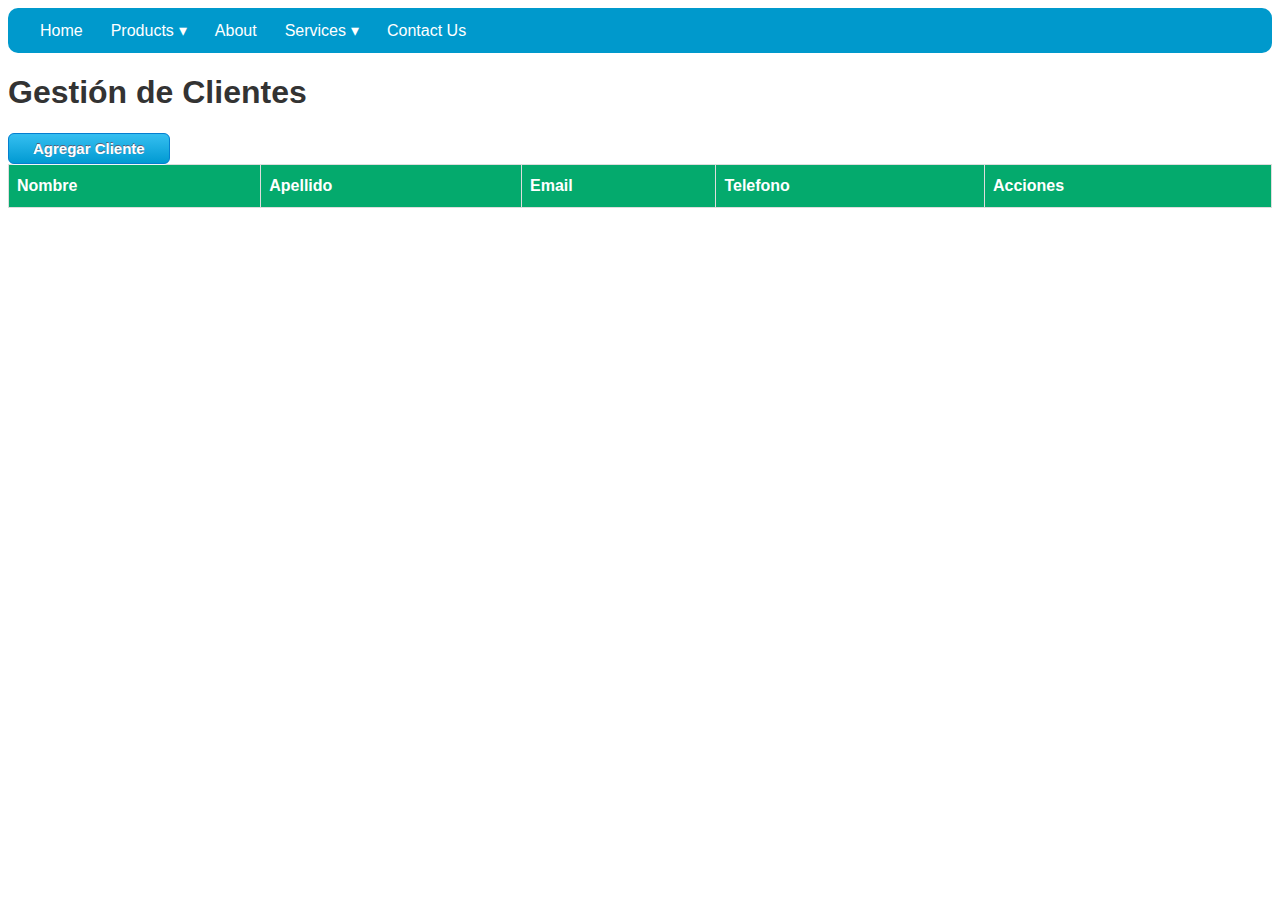
<file: index.html>
<!DOCTYPE html>
<html lang="en">

<head>
  <meta charset="UTF-8" />
  <meta http-equiv="X-UA-Compatible" content="IE=edge" />
  <meta name="viewport" content="width=device-width, initial-scale=1.0" />
  <title>Gestión de Clientes</title>
  <link rel="stylesheet" href="style.css" />
  <link rel="stylesheet" href="menu.css" />
</head>

<body>
  <nav id="menu">
    <input type="checkbox" id="responsive-menu" onclick="updatemenu()" /><label></label>
    <ul>
      <li><a href="http://">Home</a></li>
      <li>
        <a class="dropdown-arrow" href="http://">Products</a>
        <ul class="sub-menus">
          <li><a href="http://">Products 1</a></li>
          <li><a href="http://">Products 2</a></li>
          <li><a href="http://">Products 3</a></li>
          <li><a href="http://">Products 4</a></li>
        </ul>
      </li>
      <li><a href="http://">About</a></li>
      <li>
        <a class="dropdown-arrow" href="http://">Services</a>
        <ul class="sub-menus">
          <li><a href="http://">Services 1</a></li>
          <li><a href="http://">Services 2</a></li>
          <li><a href="http://">Services 3</a></li>
        </ul>
      </li>
      <li><a href="http://">Contact Us</a></li>
    </ul>
  </nav>

  <h1>Gestión de Clientes</h1>
  <a href="#" onclick="agregar()" id="btnAgregar" class="myButton">Agregar Cliente</a>
  <table id="customers">
    <thead>
      <tr>
        <th>Nombre</th>
        <th>Apellido</th>
        <th>Email</th>
        <th>Telefono</th>
        <th>Acciones</th>
      </tr>
    </thead>
    <tbody>

    </tbody>


  </table>

  <!-- Modal -->
  <div id="modal" class="modale" aria-hidden="true">
    <div class="modal-dialog">
      <div class="modal-header">
        <h2>Datos del Cliente</h2>
        <a href="#" onclick="cerrarModal()" class="btn-close closemodale" aria-hidden="true">&times;</a>
      </div>
      <div class="modal-body">
        <input type="hidden" id="txtId" placeholder="ID" size="20" /><br />
        <input type="text" id="txtFirstname" placeholder="Nombre" size="20" /><br />
        <input type="text" id="txtLastname" placeholder="Apellido" size="20" /><br />
        <input type="text" id="txtPhone" placeholder="Telefono" size="20" /><br />
        <input type="text" id="txtEmail" placeholder="Email" size="20" /><br />
        <input type="text" id="txtAddress" placeholder="Dirección" size="40" /><br />
      </div>
      <div class="modal-footer">
        <a href="#" onclick="save()" class="btn" id="btn_ingresar">Guardar</a>
      </div>
    </div>
  </div>
  <!-- /Modal -->

  <script src="script.js"></script>
</body>

</html>
</file>
<file: style.css>
#customers {
  font-family: Arial, Helvetica, sans-serif;
  border-collapse: collapse;
  width: 100%;
}

#customers td,
#customers th {
  border: 1px solid #ddd;
  padding: 8px;
}

#customers tr:nth-child(even) {
  background-color: #f2f2f2;
}

#customers tr:hover {
  background-color: #ddd;
}

#customers th {
  padding-top: 12px;
  padding-bottom: 12px;
  text-align: left;
  background-color: #04aa6d;
  color: white;
}

.myButton {
  box-shadow: 0px 1px 0px 0px #f0f7fa;
  background: linear-gradient(to bottom, #33bdef 5%, #019ad2 100%);
  background-color: #33bdef;
  border-radius: 6px;
  border: 1px solid #057fd0;
  display: inline-block;
  cursor: pointer;
  color: #ffffff;
  font-family: Arial;
  font-size: 15px;
  font-weight: bold;
  padding: 6px 24px;
  text-decoration: none;
  text-shadow: 0px -1px 0px #5b6178;
}
.myButton:hover {
  background: linear-gradient(to bottom, #019ad2 5%, #33bdef 100%);
  background-color: #019ad2;
}
.myButton:active {
  position: relative;
  top: 1px;
}

.ButtonEliminar {
  box-shadow: 0px 1px 0px 0px #f0f7fa;
  background: linear-gradient(to bottom, #ed3434 5%, #d10202 100%);
  background-color: #ed3434;
  border-radius: 6px;
  border: 1px solid #cf0606;
  display: inline-block;
  cursor: pointer;
  color: #ffffff;
  font-family: Arial;
  font-size: 15px;
  font-weight: bold;
  padding: 6px 24px;
  text-decoration: none;
  text-shadow: 0px -1px 0px #5b6178;
}
.ButtonEliminar:hover {
  background: linear-gradient(to bottom, #d10202 5%, #ed3434 100%);
  background-color: #d10202;
}
.ButtonEliminar:active {
  position: relative;
  top: 1px;
}

body {
  font-family: sans-serif;
  color: #333;
}

.btn {
  background: #428bca;
  border: #357ebd solid 0px;
  border-radius: 3px;
  color: #fff;
  display: inline-block;
  font-size: 14px;
  padding: 8px 15px;
  text-decoration: none;
  text-align: center;
  min-width: 60px;
  position: relative;
  transition: color 0.1s ease;
}
.btn:hover {
  background: #357ebd;
}
.btn.btn-big {
  font-size: 18px;
  padding: 15px 20px;
  min-width: 100px;
}
.btn-close {
  color: #aaaaaa;
  font-size: 20px;
  text-decoration: none;
  padding: 10px;
  position: absolute;
  right: 7px;
  top: 0;
}
.btn-close:hover {
  color: #919191;
}
.modale:before {
  content: "";
  display: none;
  background: rgba(0, 0, 0, 0.6);
  position: fixed;
  top: 0;
  left: 0;
  right: 0;
  bottom: 0;
  z-index: 10;
}
.opened:before {
  display: block;
}
.opened .modal-dialog {
  -webkit-transform: translate(0, 0);
  -ms-transform: translate(0, 0);
  transform: translate(0, 0);
  top: 20%;
}
.modal-dialog {
  background: #fefefe;
  border: #333333 solid 0px;
  border-radius: 5px;
  margin-left: -200px;
  text-align: center;
  position: fixed;
  left: 50%;
  top: -100%;
  z-index: 11;
  width: 360px;
  box-shadow: 0 5px 10px rgba(0, 0, 0, 0.3);
  -webkit-transform: translate(0, -500%);
  -ms-transform: translate(0, -500%);
  transform: translate(0, -500%);
  -webkit-transition: -webkit-transform 0.3s ease-out;
  -moz-transition: -moz-transform 0.3s ease-out;
  -o-transition: -o-transform 0.3s ease-out;
  transition: transform 0.3s ease-out;
}
.modal-body {
  padding: 20px;
}
.modal-body input {
  width: 200px;
  padding: 8px;
  border: 1px solid #ddd;
  color: #888;
  outline: 0;
  font-size: 14px;
  font-weight: bold;
}
.modal-header,
.modal-footer {
  padding: 10px 20px;
}
.modal-header {
  border-bottom: #eeeeee solid 1px;
}
.modal-header h2 {
  font-size: 20px;
}
</file>
<file: menu.css>
#menu {
  background: #0099cc;
  color: #fff;
  height: 45px;
  padding-left: 18px;
  border-radius: 10px;
}
#menu ul,
#menu li {
  margin: 0 auto;
  padding: 0;
  list-style: none;
}
#menu ul {
  width: 100%;
}
#menu li {
  float: left;
  display: inline;
  position: relative;
}
#menu a {
  display: block;
  line-height: 45px;
  padding: 0 14px;
  text-decoration: none;
  color: #ffffff;
  font-size: 16px;
}
#menu a.dropdown-arrow:after {
  content: "\25BE";
  margin-left: 5px;
}
#menu li a:hover {
  color: #0099cc;
  background: #f2f2f2;
}
#menu input {
  display: none;
  margin: 0;
  padding: 0;
  height: 45px;
  width: 100%;
  opacity: 0;
  cursor: pointer;
}
#menu label {
  display: none;
  line-height: 45px;
  text-align: center;
  position: absolute;
  left: 35px;
}
#menu label:before {
  font-size: 1.6em;
  content: "\2261";
  margin-left: 20px;
}
#menu ul.sub-menus {
  height: auto;
  overflow: hidden;
  width: 170px;
  background: #444444;
  position: absolute;
  z-index: 99;
  display: none;
}
#menu ul.sub-menus li {
  display: block;
  width: 100%;
}
#menu ul.sub-menus a {
  color: #ffffff;
  font-size: 16px;
}
#menu li:hover ul.sub-menus {
  display: block;
}
#menu ul.sub-menus a:hover {
  background: #f2f2f2;
  color: #444444;
}
@media screen and (max-width: 800px) {
  #menu {
    position: relative;
  }
  #menu ul {
    background: #111;
    position: absolute;
    top: 100%;
    right: 0;
    left: 0;
    z-index: 3;
    height: auto;
    display: none;
  }
  #menu ul.sub-menus {
    width: 100%;
    position: static;
  }
  #menu ul.sub-menus a {
    padding-left: 30px;
  }
  #menu li {
    display: block;
    float: none;
    width: auto;
  }
  #menu input,
  #menu label {
    position: absolute;
    top: 0;
    left: 0;
    display: block;
  }
  #menu input {
    z-index: 4;
  }
  #menu input:checked + label {
    color: white;
  }
  #menu input:checked + label:before {
    content: "\00d7";
  }
  #menu input:checked ~ ul {
    display: block;
  }
}
</file>
